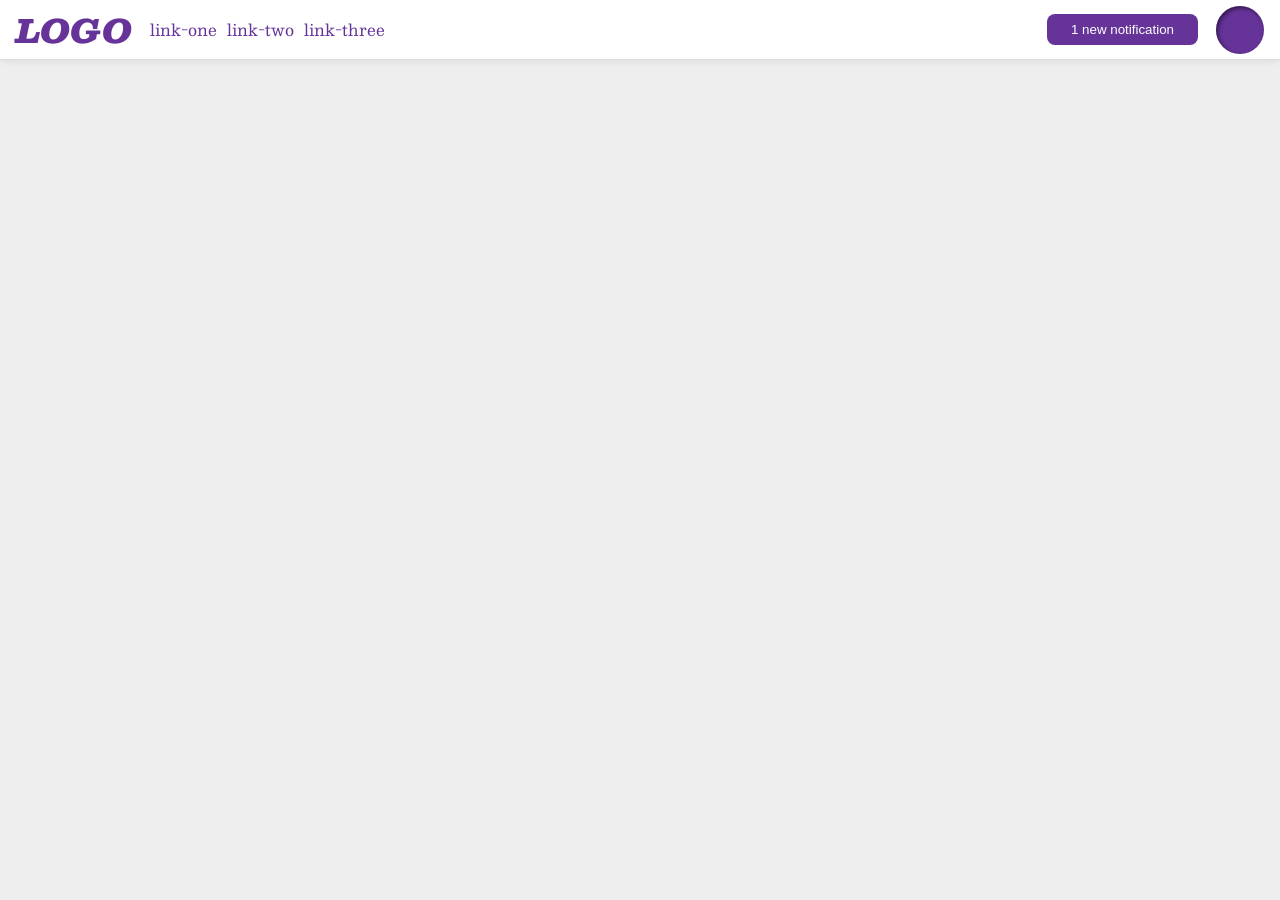
<file: foundations/flex/03-flex-header-2/index.html>
<!DOCTYPE html>
<html lang="en">
  <head>
    <meta charset="UTF-8">
    <meta http-equiv="X-UA-Compatible" content="IE=edge">
    <meta name="viewport" content="width=device-width, initial-scale=1.0">
    <title>Flex Header 2</title>
    <link rel="stylesheet" href="style.css">
  </head>
  <body>
    <div class="header">
      <div class="sub-header">
        <div class="logo">
          LOGO
        </div>
        <ul class="links">
          <li><a href="https://google.com">link-one</a></li>
          <li><a href="https://google.com">link-two</a></li>
          <li><a href="https://google.com">link-three</a></li>
        </ul>
      </div>

      <div class="sub-header">
        <button class="notifications"> 1 new notification </button>
        <div class="profile-image"></div>
      </div>

      
    </div>
  </body>
</html>
</file>
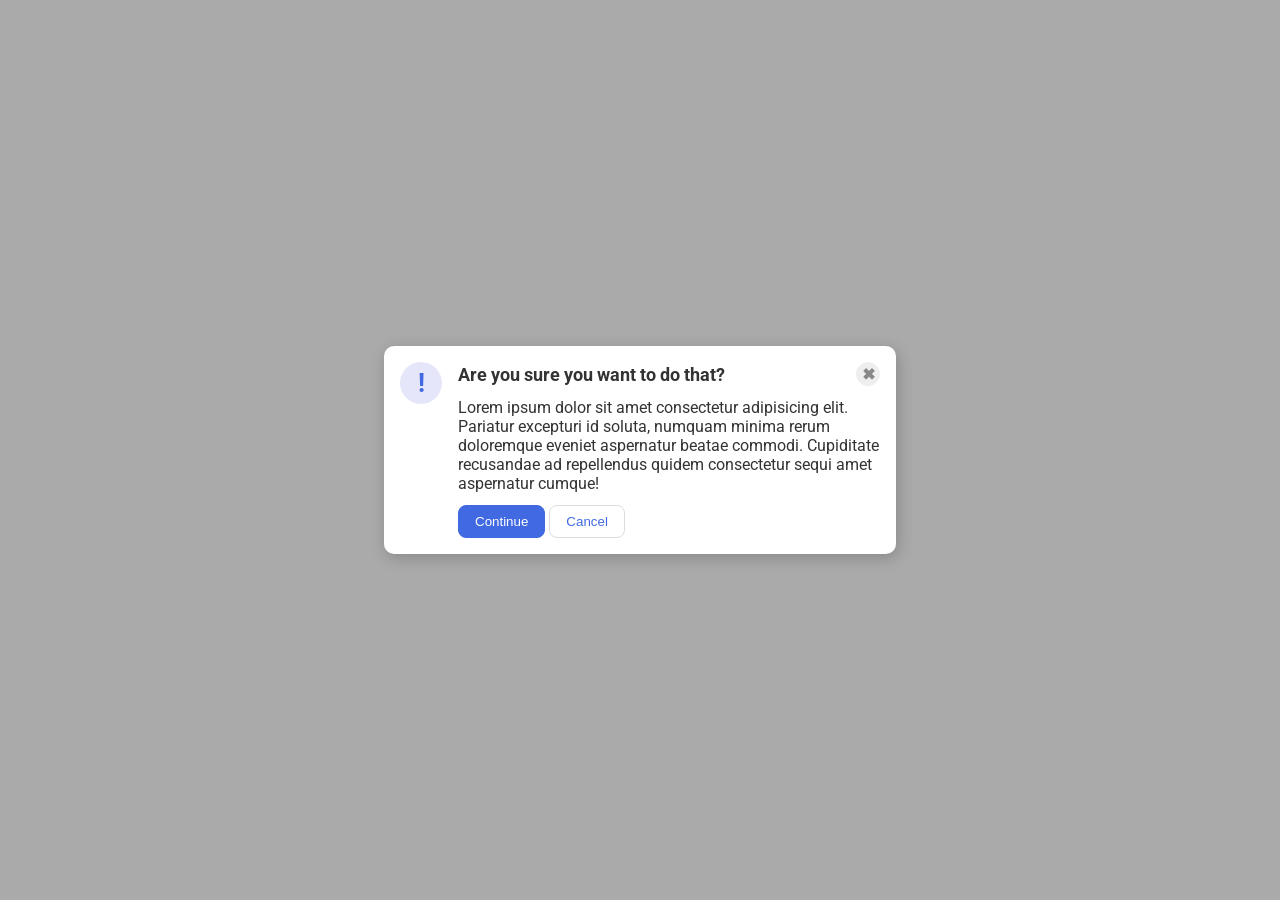
<file: foundations/flex/05-flex-modal/index.html>
<!DOCTYPE html>
<html lang="en">
  <head>
    <meta charset="UTF-8">
    <meta http-equiv="X-UA-Compatible" content="IE=edge">
    <meta name="viewport" content="width=device-width, initial-scale=1.0">
    <link rel="stylesheet" href="style.css">
    <title>Modal</title>
  </head>
  <body>
    <div class="modal">
      <div class="icon">!</div>
      <div class="modal-right">
        <div class="header">
          Are you sure you want to do that?
          <button class="close-button">✖</button>
        </div>
        <div class="text">Lorem ipsum dolor sit amet consectetur adipisicing elit. Pariatur excepturi id soluta, numquam minima rerum doloremque eveniet aspernatur beatae commodi. Cupiditate recusandae ad repellendus quidem consectetur sequi amet aspernatur cumque!</div>
        <div class="buttons-container">
          <button class="continue">Continue</button>
          <button class="cancel">Cancel</button>
        </div>
      </div>
    </div>
  </body>
</html>
</file>
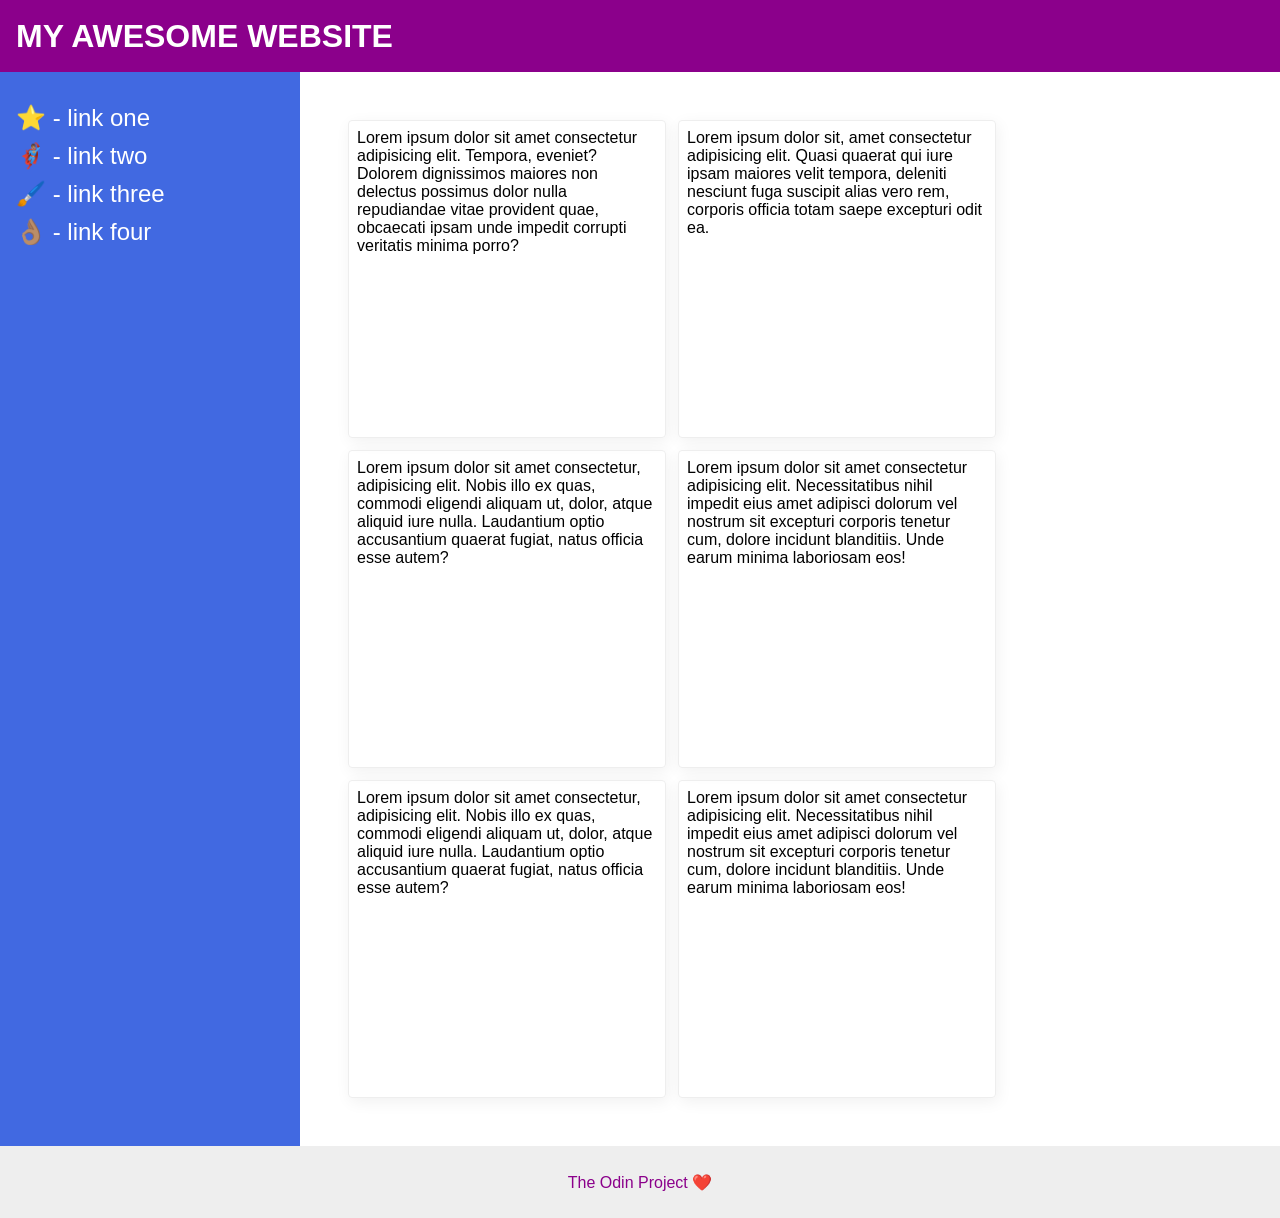
<file: foundations/flex/07-flex-layout-2/index.html>
<!DOCTYPE html>
<html lang="en">
  <head>
    <meta charset="UTF-8">
    <meta http-equiv="X-UA-Compatible" content="IE=edge">
    <meta name="viewport" content="width=device-width, initial-scale=1.0">
    <title>The Holy Grail</title>
    <link rel="stylesheet" href="style.css">
  </head>
  <body>
    <div class="main-container">
      <div class="header">
        MY AWESOME WEBSITE
      </div>
      
      <div class="center-container">
        <div class="sidebar">
          <ul>
            <li><a href="#">⭐ - link one</a></li>
            <li><a href="#">🦸🏽‍♂️ - link two</a></li>
            <li><a href="#">🖌️ - link three</a></li>
            <li><a href="#">👌🏽 - link four</a></li>
          </ul>
        </div>

        <div class="cards-container">
          <div class="card">Lorem ipsum dolor sit amet consectetur adipisicing elit. Tempora, eveniet? Dolorem dignissimos maiores non delectus possimus dolor nulla repudiandae vitae provident quae, obcaecati ipsam unde impedit corrupti veritatis minima porro?</div>
          <div class="card">Lorem ipsum dolor sit, amet consectetur adipisicing elit. Quasi quaerat qui iure ipsam maiores velit tempora, deleniti nesciunt fuga suscipit alias vero rem, corporis officia totam saepe excepturi odit ea.</div>
          <div class="card">Lorem ipsum dolor sit amet consectetur, adipisicing elit. Nobis illo ex quas, commodi eligendi aliquam ut, dolor, atque aliquid iure nulla. Laudantium optio accusantium quaerat fugiat, natus officia esse autem?</div>
          <div class="card">Lorem ipsum dolor sit amet consectetur adipisicing elit. Necessitatibus nihil impedit eius amet adipisci dolorum vel nostrum sit excepturi corporis tenetur cum, dolore incidunt blanditiis. Unde earum minima laboriosam eos!</div>
          <div class="card">Lorem ipsum dolor sit amet consectetur, adipisicing elit. Nobis illo ex quas, commodi eligendi aliquam ut, dolor, atque aliquid iure nulla. Laudantium optio accusantium quaerat fugiat, natus officia esse autem?</div>
          <div class="card">Lorem ipsum dolor sit amet consectetur adipisicing elit. Necessitatibus nihil impedit eius amet adipisci dolorum vel nostrum sit excepturi corporis tenetur cum, dolore incidunt blanditiis. Unde earum minima laboriosam eos!</div>
        </div>
      </div>
      
      <div class="footer">
        The Odin Project ❤️
      </div>
    </div>
  </body>
</html>
</file>
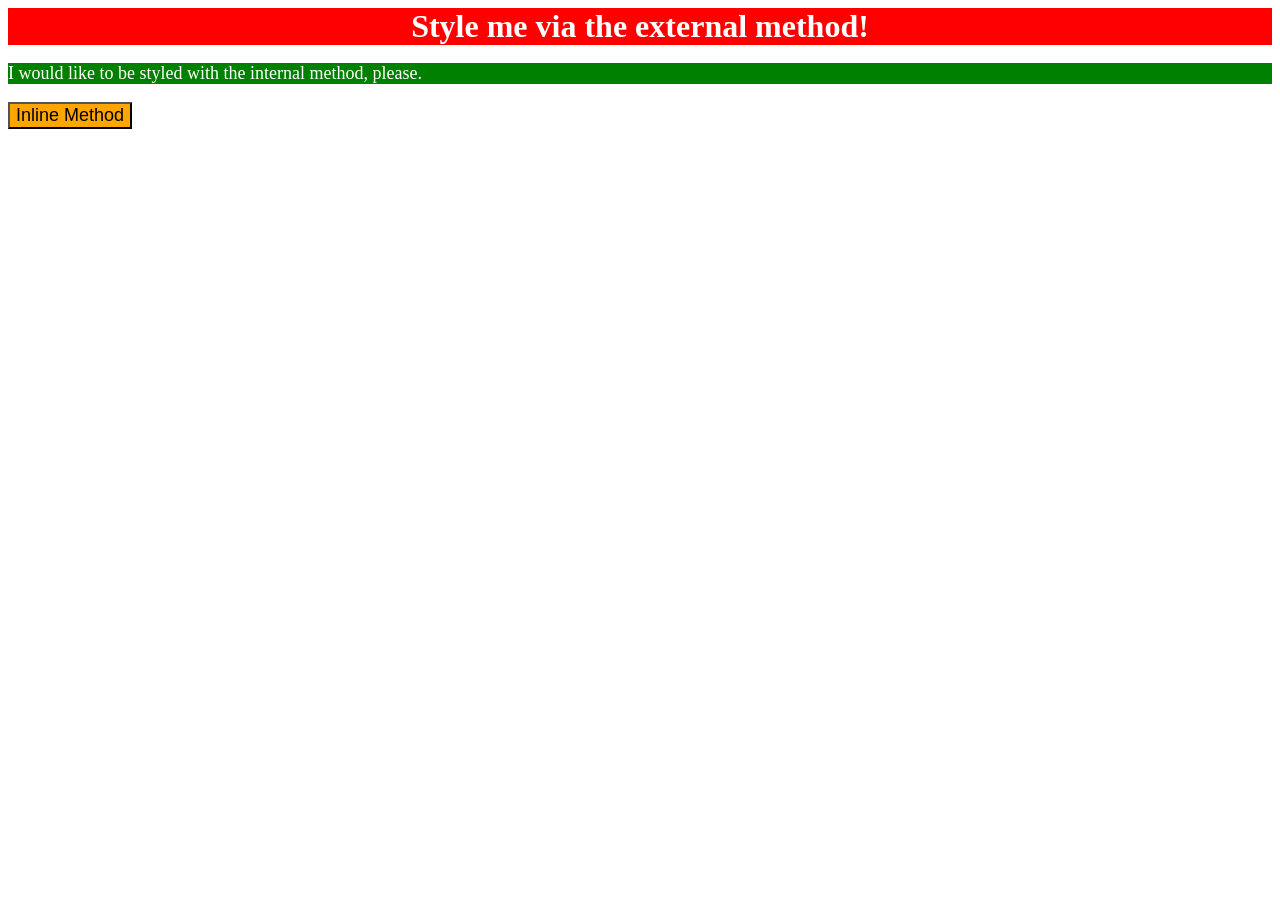
<file: foundations/intro-to-css/01-css-methods/index.html>
<!DOCTYPE html>
<html lang="en">
  <head>
    <meta charset="UTF-8">
    <meta http-equiv="X-UA-Compatible" content="IE=edge">
    <meta name="viewport" content="width=device-width, initial-scale=1.0">
    <link rel="stylesheet" href="styles.css">
    <title>Methods for Adding CSS</title>
    <style>
      p{
        background-color: green;
        color: white;
        font-size: 18px;
      }
    </style>
  </head>
  <body>
    <div>Style me via the external method!</div>
    <p>I would like to be styled with the internal method, please.</p>
    <button style="background-color: orange; font-size: 18px;">Inline Method</button>
  </body>
</html>
</file>
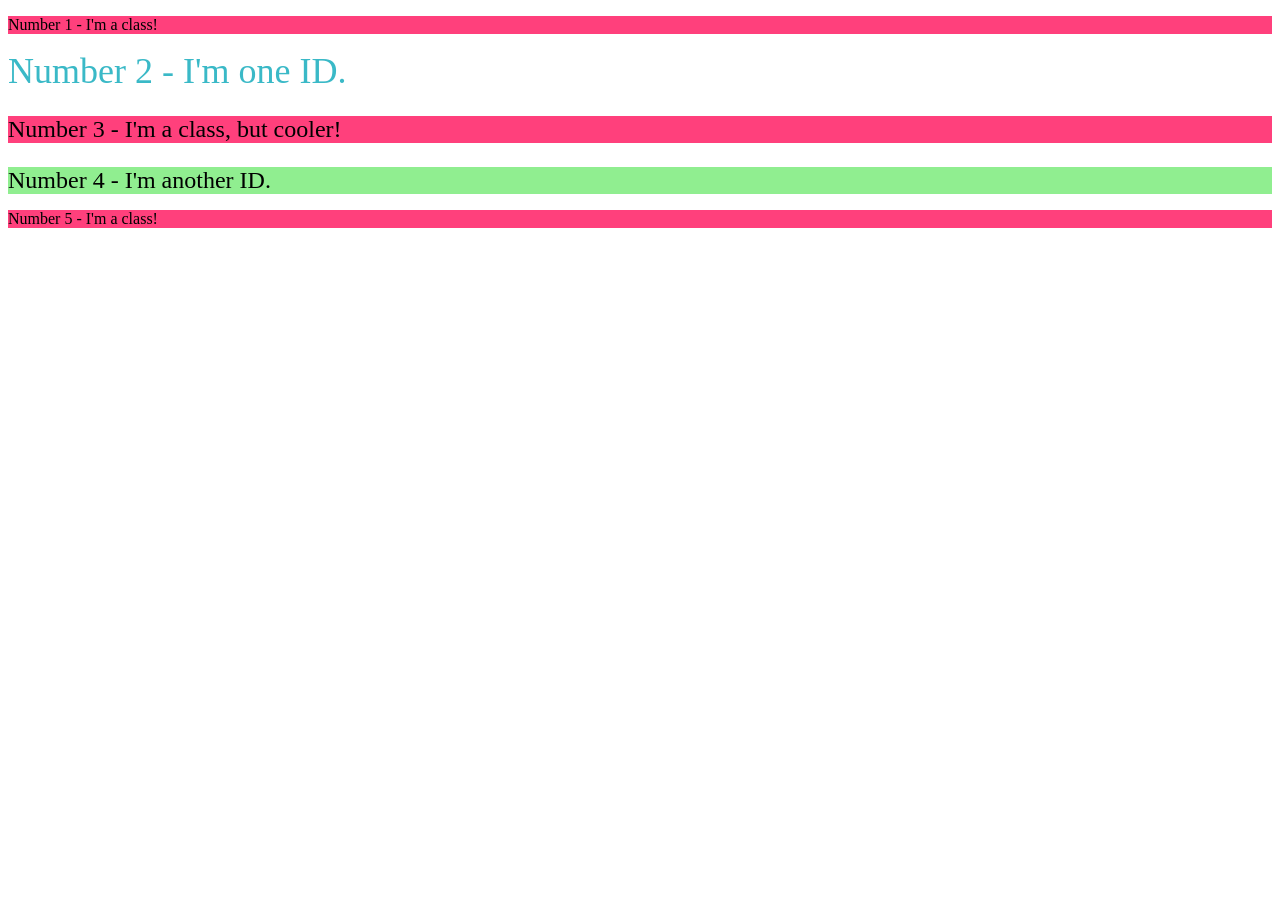
<file: foundations/intro-to-css/02-class-id-selectors/index.html>
<!DOCTYPE html>
<html lang="en">
  <head>
    <meta charset="UTF-8">
    <meta http-equiv="X-UA-Compatible" content="IE=edge">
    <meta name="viewport" content="width=device-width, initial-scale=1.0">
    <title>Class and ID Selectors</title>
    <link rel="stylesheet" href="style.css">
  </head>
  <body>
    <p class="class-1">Number 1 - I'm a class!</p>
    <div id="class-2">Number 2 - I'm one ID.</div>
    <p class="class-1 class-3">Number 3 - I'm a class, but cooler!</p>
    <div id="class-4" class="class-3">Number 4 - I'm another ID.</div>
    <p class="class-1">Number 5 - I'm a class!</p>
  </body>
</html>
</file>
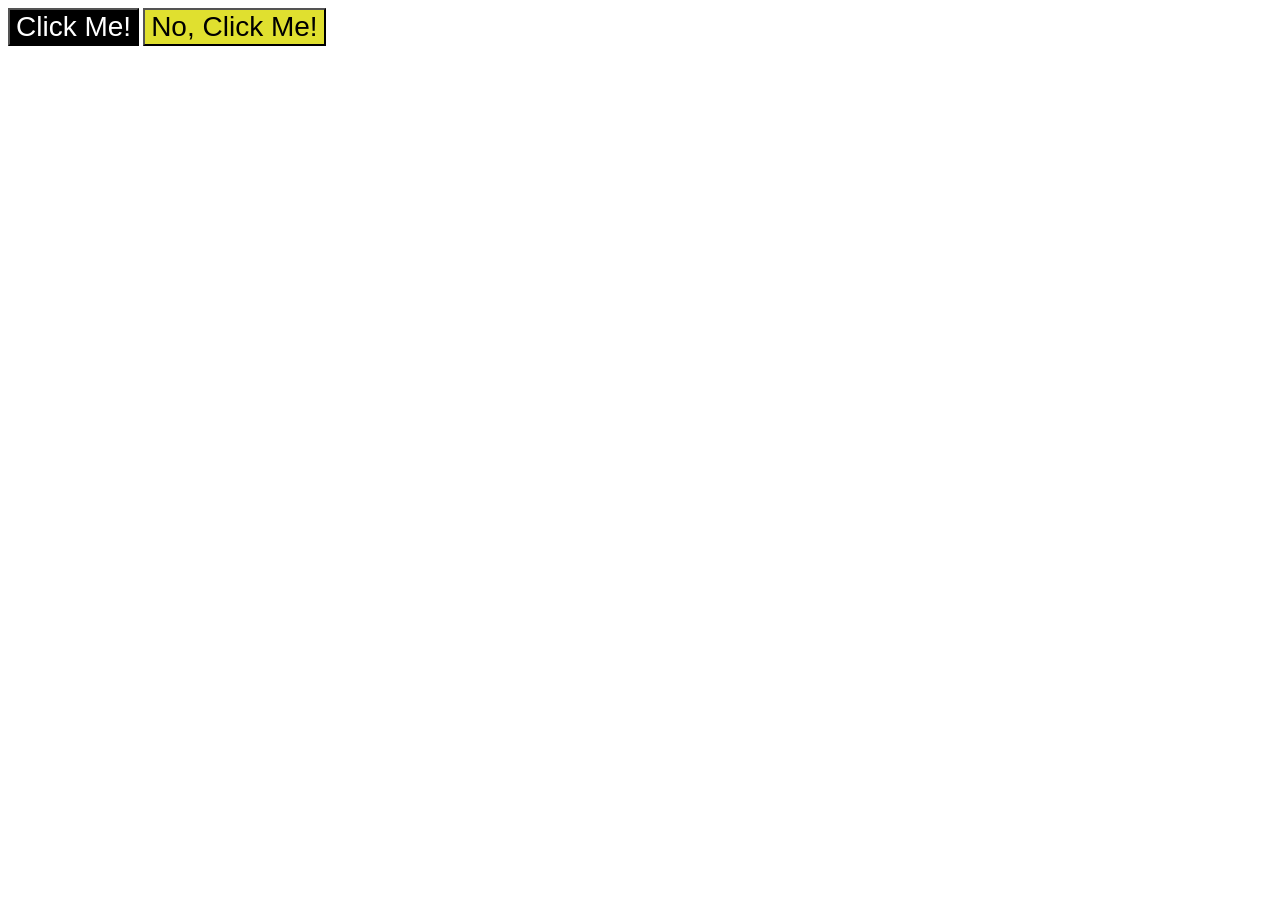
<file: foundations/intro-to-css/03-grouping-selectors/index.html>
<!DOCTYPE html>
<html lang="en">
  <head>
    <meta charset="UTF-8">
    <meta http-equiv="X-UA-Compatible" content="IE=edge">
    <meta name="viewport" content="width=device-width, initial-scale=1.0">
    <title>Grouping Selectors</title>
    <link rel="stylesheet" href="style.css">
  </head>
  <body>
    <button class="button-1">Click Me!</button>
    <button class="button-2">No, Click Me!</button>
  </body>
</html>
</file>
<file: foundations/flex/03-flex-header-2/style.css>
/* this is some magical font-importing.  
you'll learn about it later. */
@import url('https://fonts.googleapis.com/css2?family=Besley:ital,wght@0,400;1,900&display=swap');

body {
  margin: 0;
  background: #eee;
  font-family: Besley, serif;
}

.header {
  background: white;
  border-bottom: 1px solid #ddd;
  box-shadow: 0 0 8px rgba(0,0,0,.1);
  display:flex;
  justify-content:space-between;
}


.sub-header{
  display:flex;
  justify-content:space-between;
  align-items:center;
  gap:18px;
  padding:0 16px;
}


.profile-image {
  background: rebeccapurple;
  box-shadow: inset 2px 2px 4px rgba(0,0,0,.5);
  border-radius: 50%;
  width: 48px;
  height: 48px;
}

.logo {
  color: rebeccapurple;
  font-size: 32px;
  font-weight: 900;
  font-style: italic;
  
}

button {
  border: none;
  border-radius: 8px;
  background: rebeccapurple;
  color: white;
  padding: 8px 24px;
}

a {
  /* this removes the line under our links */
  text-decoration: none;
  color: rebeccapurple;
}

ul {
  list-style-type: none;
  display:flex;
  padding:0px;
  gap:10px;
}
</file>
<file: foundations/flex/05-flex-modal/style.css>
@import url('https://fonts.googleapis.com/css2?family=Roboto:wght@400;700&display=swap');

html, body {
  height: 100%;
}

body {
  font-family: Roboto, sans-serif;
  margin: 0;
  background: #aaa;
  color: #333;
  /* I'll give you this one for free lol */
  display: flex;
  align-items: center;
  justify-content: center;
}

.modal {
  background: white;
  width: 480px;
  border-radius: 10px;
  box-shadow: 2px 4px 16px rgba(0,0,0,.2);
  display:flex;
  gap:16px;
  padding:16px;
}
.header {
  font-weight:bold;
  font-size: large;
  display:flex;
  justify-content:space-between;
  align-items:center;
}
.modal-right {
  display:flex;
  flex-direction:column;
  justify-content:flex-start;
  gap:12px;
}

.icon {
  color: royalblue;
  font-size: 26px;
  font-weight: 700;
  background: lavender;
  width: 42px;
  height: 42px;
  border-radius: 50%;
  flex-shrink:0;
  display: flex;
  align-items: center;
  justify-content: center;
}

.close-button {
  background: #eee;
  border-radius: 50%;
  color: #888;
  font-weight: bold;
  font-size: 16px;
  height: 24px;
  width: 24px;
  display: flex;
  align-items: center;
  justify-content: center;
  border: 1px solid #eee;
  padding: 0;
}

button {
  cursor: pointer;
  padding: 8px 16px;
  border-radius: 8px;
}

button.continue {
  background: royalblue;
  border: 1px solid royalblue;
  color: white;
}

button.cancel {
  background: white;
  border: 1px solid #ddd;
  color: royalblue;
}
</file>
<file: foundations/flex/07-flex-layout-2/style.css>
body {
  font-family: -apple-system, BlinkMacSystemFont, 'Segoe UI', Roboto, Oxygen, Ubuntu, Cantarell, 'Open Sans', 'Helvetica Neue', sans-serif;
  margin: 0;
  padding: 0;
  min-height: 100vh;
}

ul{
  list-style-type: none;
  padding:0px;
  display: flex;
  flex-direction: column;
  gap: 10px;
}

a{
  list-style: none;
  text-decoration: none;
  color: white;
  font-size: 24px;
}

.main-container{
  display:flex;
  flex-direction:column;
  justify-content: space-between;
  min-height: 100vh;
}

.center-container{
  display: flex;
  flex-grow: 1;
}  
.sidebar{
  flex-shrink: 0;
  padding: 16px;
  width: 300px;
}
.cards-container{
  flex: 1;
  gap: 12px;
  display: flex;
  flex-wrap: wrap;
  padding: 48px;
}
.card{
  width: 300px;
  height: 300px;
  padding: 8px;
}


.header {
  height: 72px;
  background: darkmagenta;
  color: white;
  font-size: 32px;
  font-weight: 900;
  display: flex;
  align-items: center;
  padding-left: 16px;
}

.footer {
  height: 72px;
  background: #eee;
  color: darkmagenta;
  display: flex;
  justify-content: center;
  align-items: center;
}

.sidebar {
  width: 300px;
  background: royalblue;
  box-sizing: border-box;
}

.card {
  border: 1px solid #eee;
  box-shadow: 2px 4px 16px rgba(0,0,0,.06);
  border-radius: 4px;
}
</file>
<file: foundations/intro-to-css/01-css-methods/styles.css>
div{
    background-color: red;
    text-align: center;
    font-size: 32px;
    color: white;
    font-weight: bold;
}
</file>
<file: foundations/intro-to-css/02-class-id-selectors/style.css>
/* Add CSS Styling */
.class-1{
    background-color: #ff407c;
    font-family: 'Verdana' 'DejaVu Sans' 'sans-serif';
}

#class-2{
    color: #3ab9c7;
    font-size: 36px;
}

.class-3{
    font-size: 24px;
}

#class-4{
    background-color: #90ee90;
}
</file>
<file: foundations/intro-to-css/03-grouping-selectors/style.css>
.button-1{
    background-color: #000000;
    color: #ffffff;
}

.button-2{
    background-color: #e0e02f;
}

button{
    font-size: 28px;
    font-family: Helvetica, "Times New Roman" sans-serif;
}
</file>
